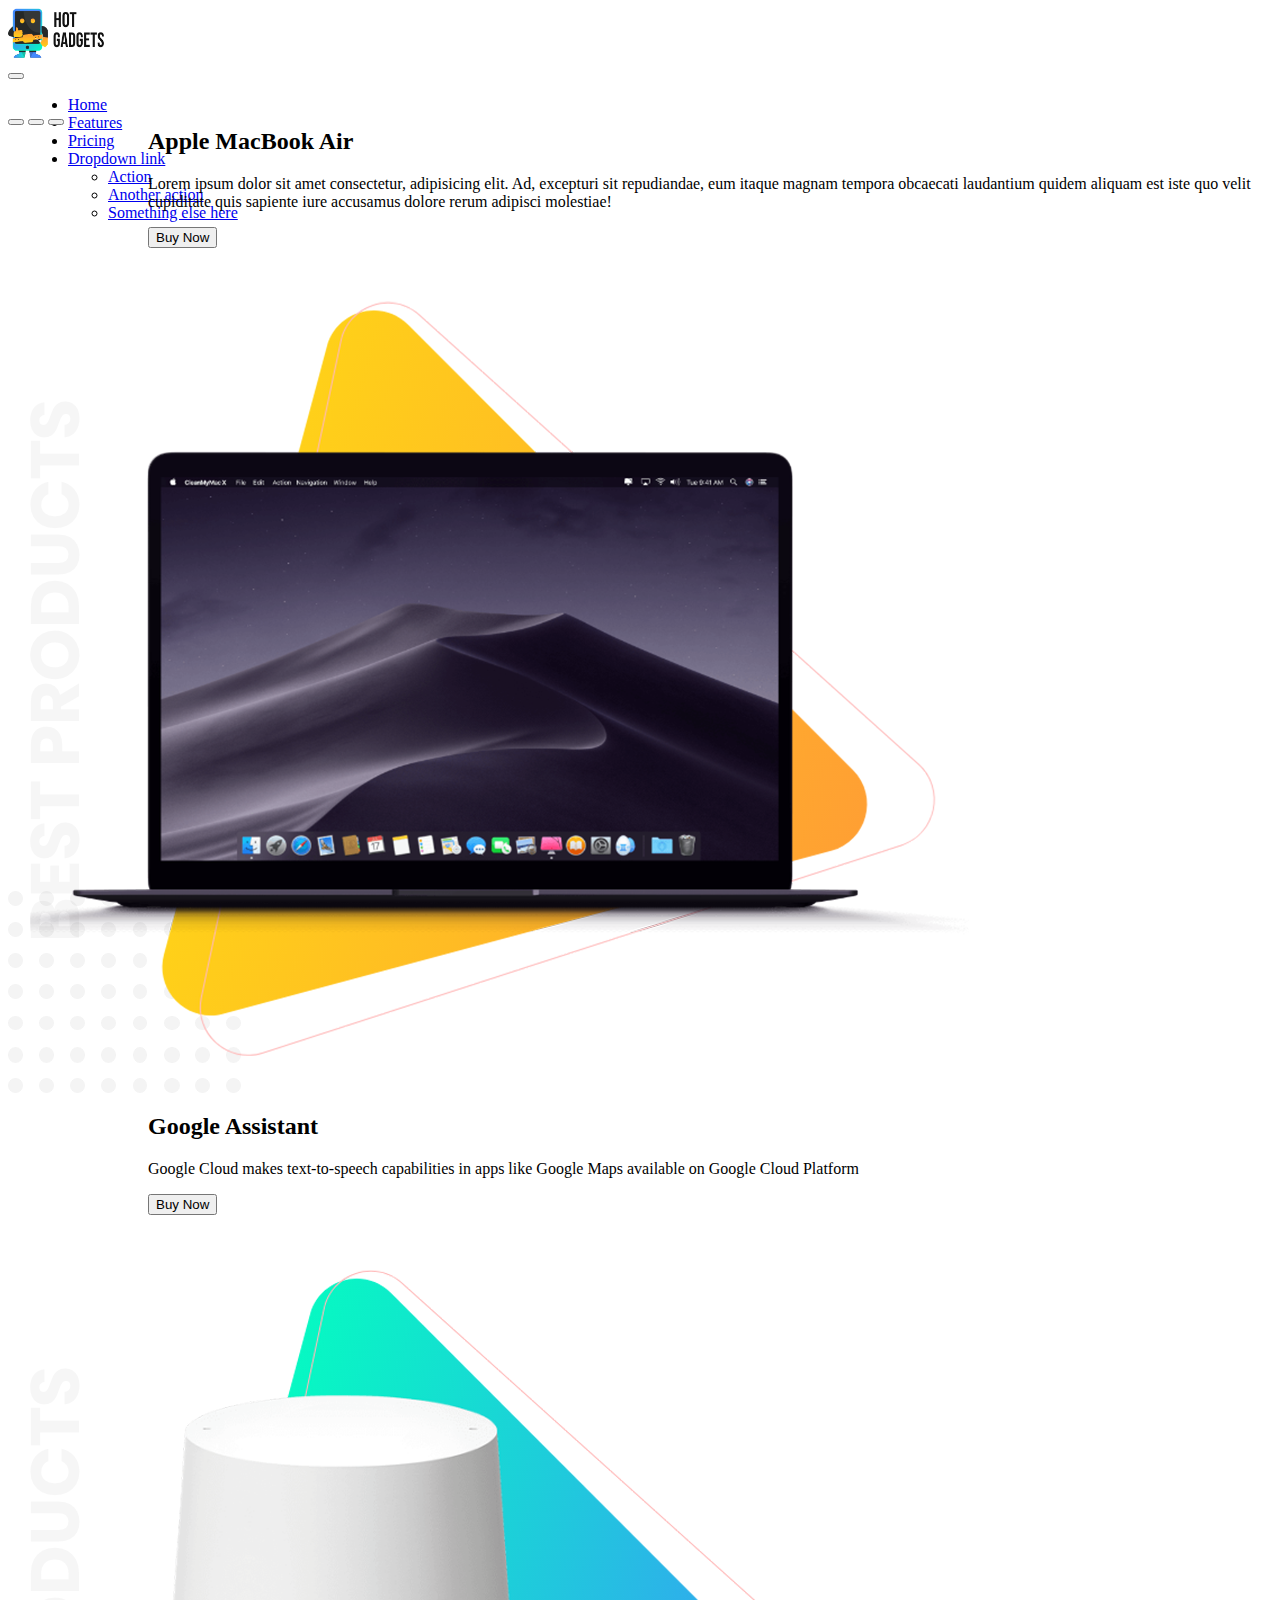
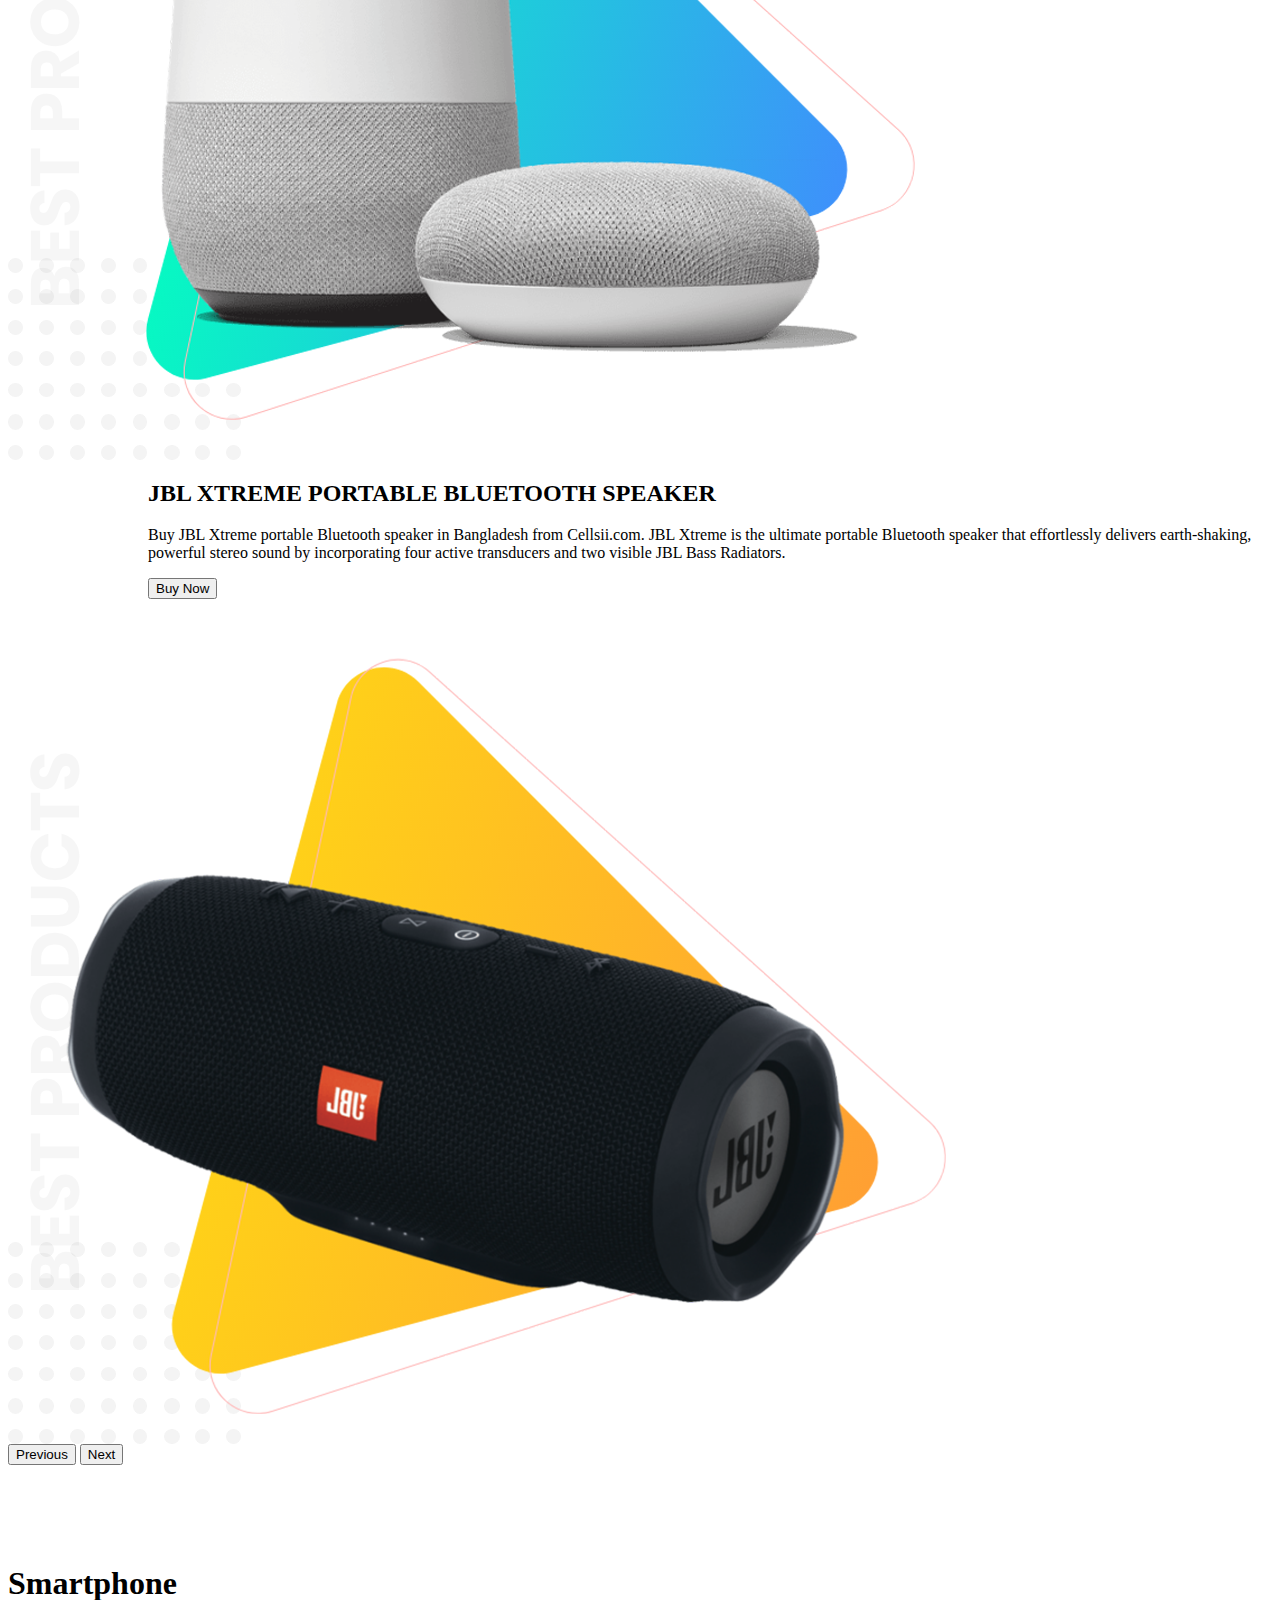
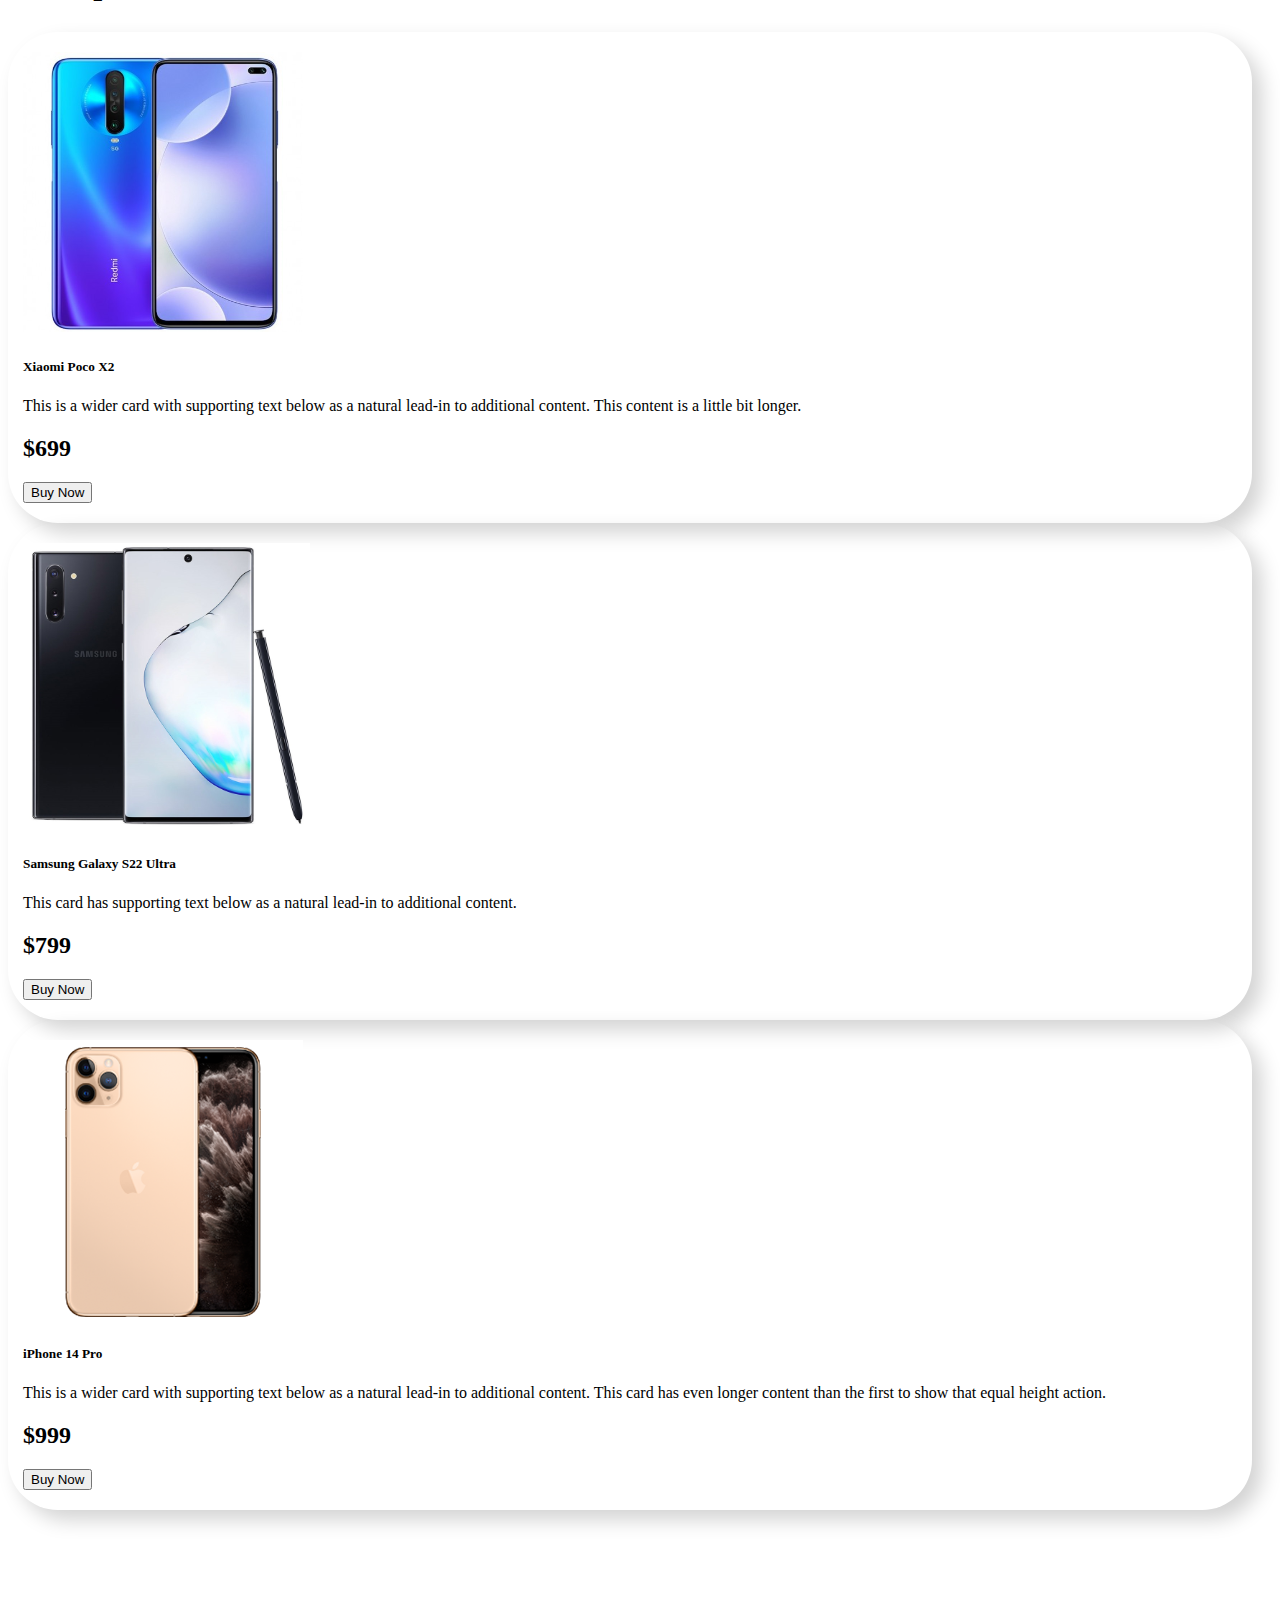
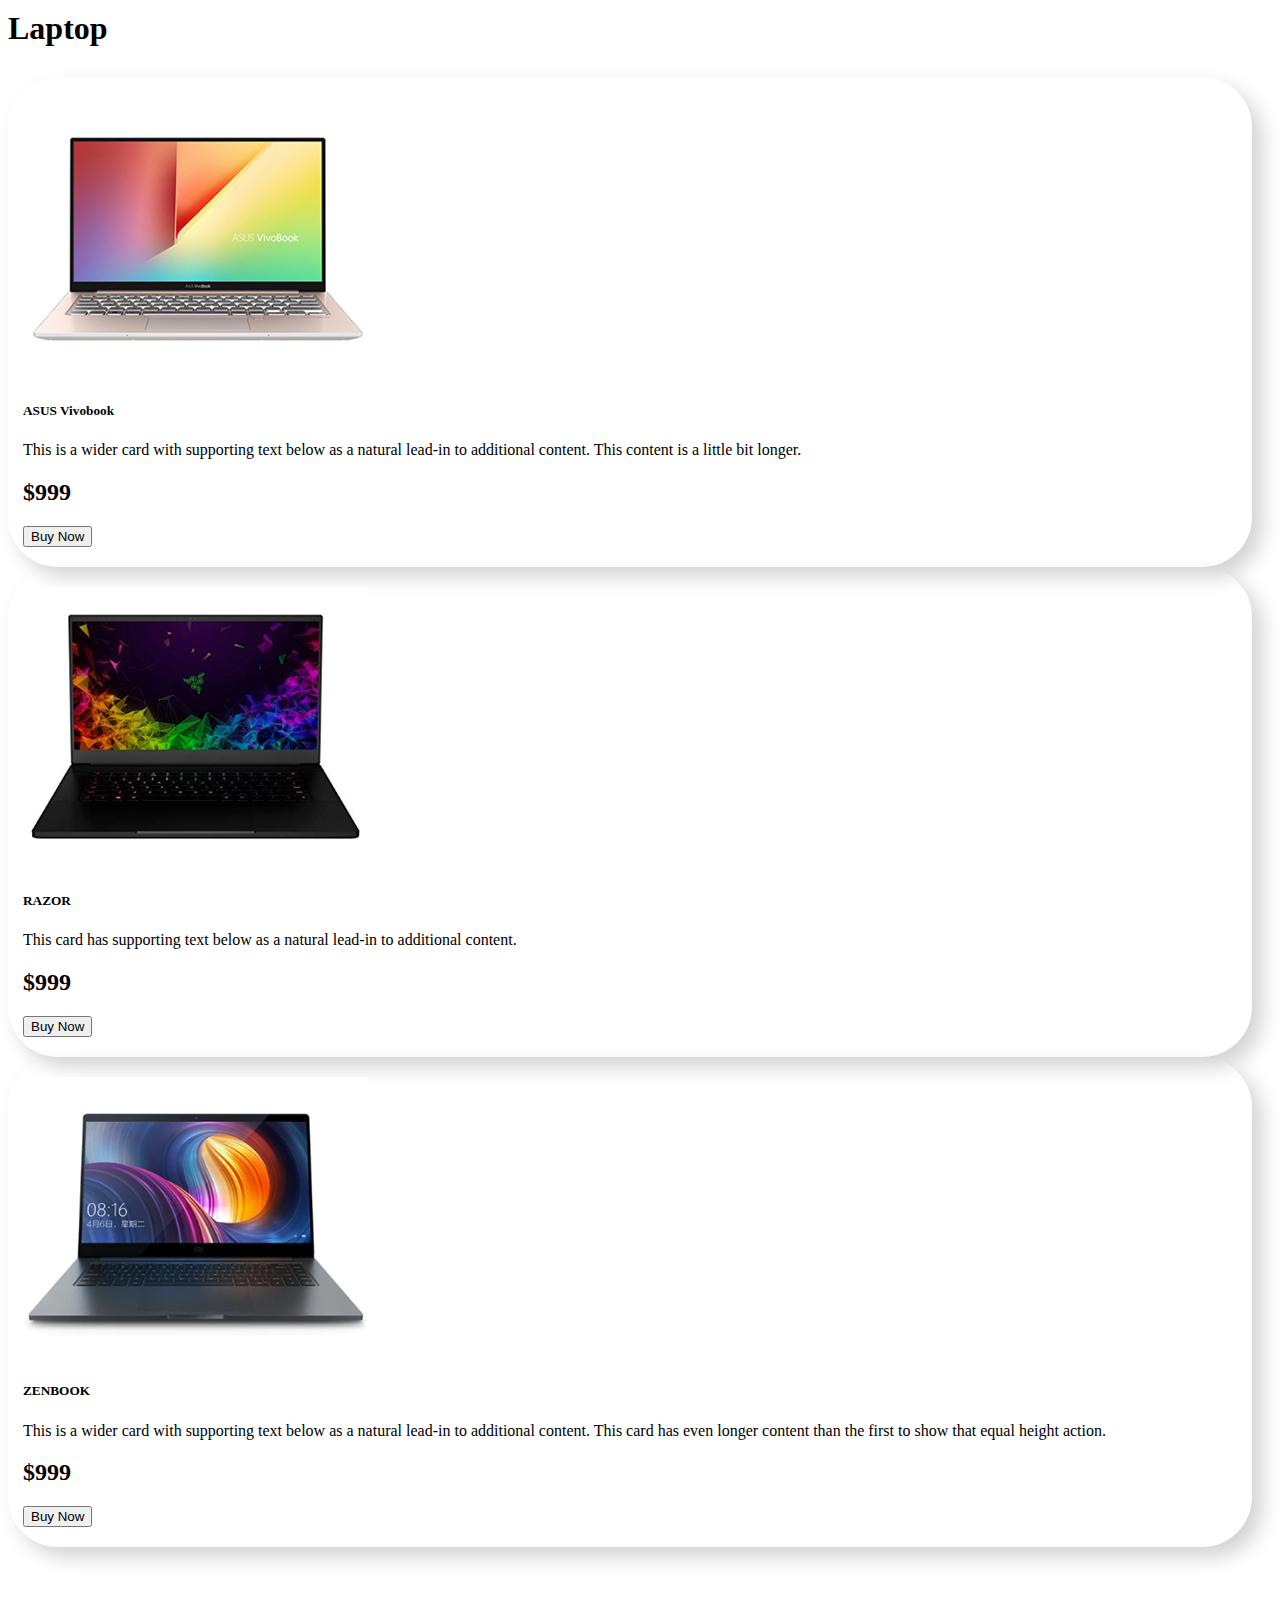
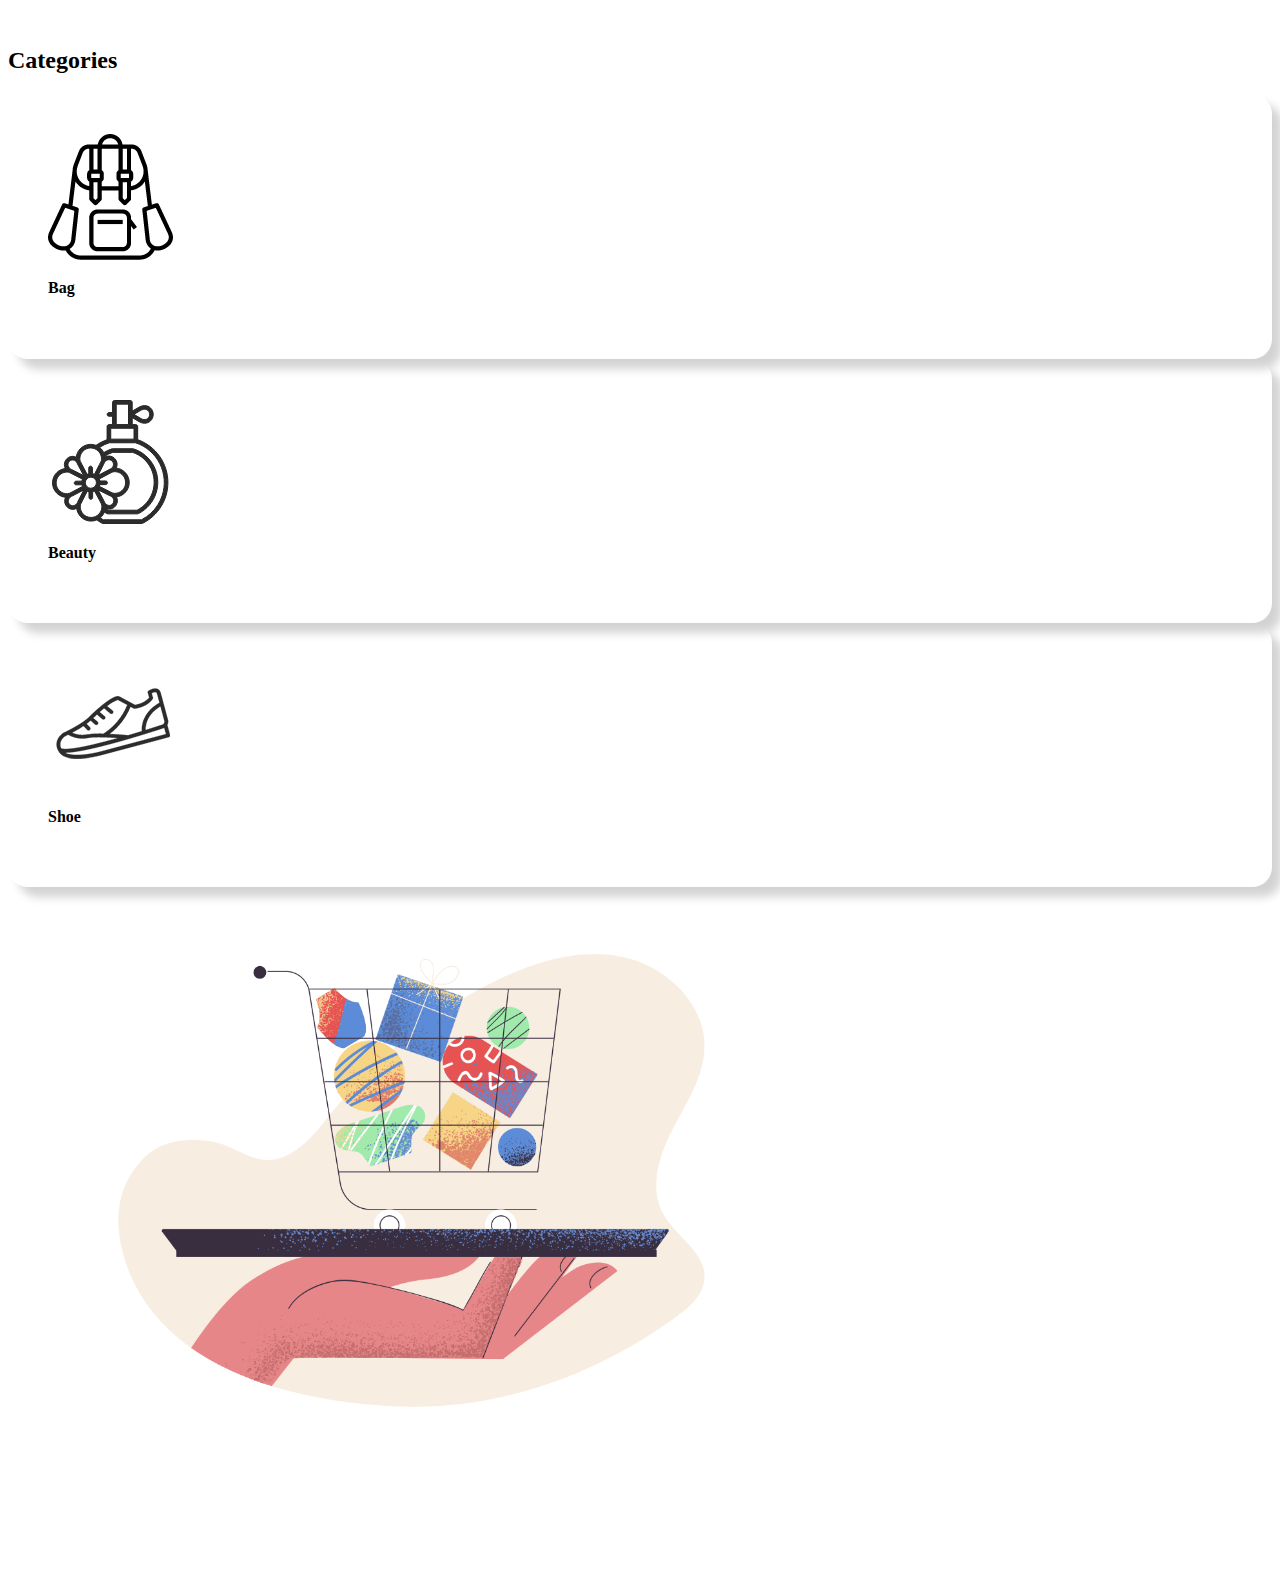
<file: index.html>
<!DOCTYPE html>
<html lang="en">

<head>
  <meta charset="UTF-8">
  <meta http-equiv="X-UA-Compatible" content="IE=edge">
  <meta name="viewport" content="width=device-width, initial-scale=1.0">
  <link href="https://cdn.jsdelivr.net/npm/bootstrap@5.0.2/dist/css/bootstrap.min.css" rel="stylesheet"
    integrity="sha384-EVSTQN3/azprG1Anm3QDgpJLIm9Nao0Yz1ztcQTwFspd3yD65VohhpuuCOmLASjC" crossorigin="anonymous">
  <link rel="stylesheet" href="style.css">
  <title>Hot-Gadgets</title>
</head>

<body>
  <header class="container">
    <nav class="navbar navbar-expand-lg navbar-light bg-light">
      <a class="navbar-brand" href="#">
        <img src="images\logo.png" width="100" height="50" class="d-inline-block align-top" alt="">
        <!-- Hot-Gadgets -->
      </a>
      <div class="d-grid ">
        <!-- <a class="navbar-brand" href="#"><img src="images\logo.png" alt="images\logo.png"></a> -->
        <button class="navbar-toggler" type="button" data-bs-toggle="collapse" data-bs-target="#navbarNavDropdown"
          aria-controls="navbarNavDropdown" aria-expanded="false" aria-label="Toggle navigation">
          <span class="navbar-toggler-icon"></span>
        </button>
      </div>
      <div class="container-fluid d-flex justify-content-end align-items-center">
        <div class="collapse navbar-collapse" id="navbarNavDropdown">
          <ul class="navbar-nav">
            <li class="nav-item">
              <a class="nav-link active" aria-current="page" href="#">Home</a>
            </li>
            <li class="nav-item">
              <a class="nav-link" href="#">Features</a>
            </li>
            <li class="nav-item">
              <a class="nav-link" href="#">Pricing</a>
            </li>
            <li class="nav-item dropdown">
              <a class="nav-link dropdown-toggle" href="#" id="navbarDropdownMenuLink" role="button"
                data-bs-toggle="dropdown" aria-expanded="false">
                Dropdown link
              </a>
              <ul class="dropdown-menu" aria-labelledby="navbarDropdownMenuLink">
                <li><a class="dropdown-item" href="#">Action</a></li>
                <li><a class="dropdown-item" href="#">Another action</a></li>
                <li><a class="dropdown-item" href="#">Something else here</a></li>
              </ul>
            </li>
          </ul>
        </div>
      </div>
    </nav>
  </div>
  </header>
  <section class="caro-container">
    <section class=" caro-banner">
      <div id="carouselExampleIndicators" class="carousel slide " data-bs-ride="carousel">
        <div class="carousel-indicators">
          <button type="button" data-bs-target="#carouselExampleIndicators" data-bs-slide-to="0" class="active"
            aria-current="true" aria-label="Slide 1"></button>
          <button type="button" data-bs-target="#carouselExampleIndicators" data-bs-slide-to="1"
            aria-label="Slide 2"></button>
          <button type="button" data-bs-target="#carouselExampleIndicators" data-bs-slide-to="2"
            aria-label="Slide 3"></button>
        </div>
        <div class="carousel-inner caro-inner-style">
          <div class="carousel-item active">
            <div class="row">
              <div class="col-md-6 d-flex align-items-center justify-content-center">
                <div class="caro-text">
                  <h2>Apple MacBook Air </h2>
                  <p>
                    Lorem ipsum dolor sit amet consectetur, adipisicing elit. Ad, excepturi sit repudiandae, eum itaque
                    magnam tempora obcaecati laudantium quidem aliquam est iste quo velit cupiditate quis sapiente iure
                    accusamus dolore rerum adipisci molestiae!
                  </p>
                  <div class="btn-buy-posi d-flex justify-content-center">
                    <button type="button" class="btn btn-dark text-white btn-buy"> Buy Now</button>
                  </div>
                </div>
              </div>
              <div class="col-md-6 carousel-item-img">
                <img src="images/banner-products/product-1.png" class="d-block w-100" alt="images/laptop/product-1.png">
              </div>
            </div>
          </div>
          <div class="carousel-item">
            <div class="row">
              <div class="col-md-6 d-flex align-items-center justify-content-center">
                <div class="caro-text">
                  <h2>Google Assistant</h2>
                  <p>
                    Google Cloud makes text-to-speech capabilities in apps like Google Maps available on Google Cloud
                    Platform
                  </p>
                  <div class="btn-buy-posi d-flex justify-content-center">
                    <button type="button" class="btn btn-dark text-white btn-buy"> Buy Now</button>
                  </div>
                </div>
  
              </div>
              <div class="col-md-6 carousel-item-img">
                <img src="images/banner-products/slider-1.png" class="d-block w-100" alt="images/laptop/product-1.png">
              </div>
            </div>
          </div>
          <div class="carousel-item">
            <div class="row">
              <div class="col-md-6 d-flex align-items-center justify-content-center">
                <div class="caro-text">
                  <h2>JBL XTREME PORTABLE BLUETOOTH SPEAKER</h2>
                  <p>
                    Buy JBL Xtreme portable Bluetooth speaker in Bangladesh from Cellsii.com. JBL Xtreme is the ultimate
                    portable Bluetooth speaker that effortlessly delivers earth-shaking, powerful stereo sound by
                    incorporating four active transducers and two visible JBL Bass Radiators.
                  </p>
                  <div class="btn-buy-posi d-flex justify-content-center">
                    <button type="button" class="btn btn-dark text-white btn-buy"> Buy Now</button>
                  </div>
                </div>
              </div>
              <div class="col-md-6 carousel-item-img">
                <img src="images/banner-products/slider-3.png" class="d-block w-100" alt="images/laptop/product-3.png">
              </div>
            </div>
  
          </div>
        </div>
        <button class="carousel-control-prev" type="button" data-bs-target="#carouselExampleIndicators"
          data-bs-slide="prev">
          <span class="carousel-control-prev-icon" aria-hidden="true"></span>
          <span class="visually-hidden">Previous</span>
        </button>
        <button class="carousel-control-next" type="button" data-bs-target="#carouselExampleIndicators"
          data-bs-slide="next">
          <span class="carousel-control-next-icon" aria-hidden="true"></span>
          <span class="visually-hidden">Next</span>
        </button>
      </div>
    </section>
  </section>
  <main>
    <section class="container smartphone">
      <h1>Smartphone</h1>
      <div class="row row-cols-1 row-cols-md-3 g-4">
        <div class="col">
          <div class="card h-100">
            <img src="images/phone/phone-1.png" class="card-img-top" alt="...">
            <div class="card-body">
              <h5 class="card-title">Xiaomi Poco X2</h5>
              <p class="card-text">This is a wider card with supporting text below as a natural lead-in to additional
                content. This content is a little bit longer.</p>
            </div>
            <div class="card-footer d-flex justify-content-center">
              <div>
                <h2 class="price">$699</h2>
                <small class="text-muted "><button type="button" class="btn btn-dark text-white btn-buy"> Buy
                  Now</button></small>
              </div>
            </div>
          </div>
        </div>
        <div class="col">
          <div class="card h-100">
            <img src="images/phone/phone-3.png" class="card-img-top" alt="...">
            <div class="card-body">
              <h5 class="card-title">Samsung Galaxy S22 Ultra</h5>
              <p class="card-text">This card has supporting text below as a natural lead-in to additional content.</p>
            </div>
            <div class="card-footer d-flex justify-content-center">
              <div>
                <h2 class="price">$799</h2>
              <small class="text-muted"><button type="button" class="btn btn-dark text-white btn-buy"> Buy
                  Now</button></small>
              </div>
            </div>
          </div>
        </div>
        <div class="col">
          <div class="card h-100">
            <img src="images/phone/phone-2.png" class="card-img-top" alt="...">
            <div class="card-body">
              <h5 class="card-title">iPhone 14 Pro</h5>
              <p class="card-text">This is a wider card with supporting text below as a natural lead-in to additional
                content. This card has even longer content than the first to show that equal height action.</p>
            </div>
            <div class="card-footer  d-flex justify-content-center ">
              <div>
                <h2 class="price">$999</h2>
              <small class="text-muted"><button type="button" class="btn btn-dark text-white btn-buy"> Buy
                  Now</button></small>
              </div>
            </div>
          </div>
        </div>
      </div>
    </section>
    <section class="container laptop">
      <h1>Laptop</h1>
      <div class="row row-cols-1 row-cols-md-3 g-4">
        <div class="col">
          <div class="card h-100">
            <img src="images/laptop/product-1.png" class="card-img-top" alt="...">
            <div class="card-body">
              <h5 class="card-title">ASUS Vivobook</h5>
              <p class="card-text">This is a wider card with supporting text below as a natural lead-in to additional
                content. This content is a little bit longer.</p>
            </div>
            <div class="card-footer  d-flex justify-content-center">
              <div>
                <h2 class="price">$999</h2>
              <small class="text-muted"><button type="button" class="btn btn-dark text-white btn-buy"> Buy
                  Now</button></small>
              </div>
            </div>
          </div>
        </div>
        <div class="col">
          <div class="card h-100">
            <img src="images/laptop/product-2.png" class="card-img-top" alt="...">
            <div class="card-body">
              <h5 class="card-title">RAZOR</h5>
              <p class="card-text">This card has supporting text below as a natural lead-in to additional content.</p>
            </div>
            <div class="card-footer  d-flex justify-content-center">
              <div>
                <h2 class="price">$999</h2>
              <small class="text-muted"><button type="button" class="btn btn-dark text-white btn-buy"> Buy
                  Now</button></small>
              </div>
            </div>
          </div>
        </div>
        <div class="col">
          <div class="card h-100">
            <img src="images/laptop/product-3.png" class="card-img-top" alt="...">
            <div class="card-body">
              <h5 class="card-title">ZENBOOK</h5>
              <p class="card-text">This is a wider card with supporting text below as a natural lead-in to additional
                content. This card has even longer content than the first to show that equal height action.</p>
            </div>
            <div class="card-footer  d-flex justify-content-center">
              <div>
                <h2 class="price">$999</h2>
              <small class="text-muted"><button type="button" class="btn btn-dark text-white btn-buy"> Buy
                  Now</button></small>
              </div>
            </div>
          </div>
        </div>
      </div>
    </section>
  </main>
  <!-- New with flex-wrap -->
  <div class="container"><h2 class="categorie-title d-flex justify-content-center">Categories</h2></div>
  <section class="container ">
    <div class="row grid catagorie">
      <div class="col-3 d-flex justify-content-center align-items-center">
        <div class="cat row">
          <div>
            <img src="images/Categories/bag.png" alt="" >
          <h4 class="d-flex justify-content-center align-items-center">Bag</h4>
          </div>
        </div>
      </div>
      <div class="col-3 d-flex flex-column justify-content-center align-items-center">
        <div class="two-image cat row">
          <div>
            <img src="images/Categories/perfume.png" alt="" >
          <h4 class="d-flex justify-content-center align-items-center">Beauty</h4>
          </div>
        </div>
        <div class="two-image cat row">
          <div>
            <img src="images/Categories/shoe.png" alt="" class="">
          <h4 class="d-flex justify-content-center align-items-center">Shoe</h4>
          </div>
        </div>
      </div>
      <div class="col-6 d-flex justify-content-center align-items-center">
        <img src="images/Categories/pale-order.png" alt="" class="">
      </div>
    </div>
  </section>
  <!-- Old with Grid Row Colum -->
  <!-- <section class="container ">
    <h2 class="categorie-title d-flex justify-content-center">Categories</h2>
    <div class="row">
      <div class="col-3 d-flex justify-content-center align-items-center">
        <div class="cat">
          <img src="images/Categories/bag.png" alt="" >
          <h4 class="d-flex justify-content-center align-items-center">Bag</h4>
        </div>
      </div>
      <div class="col-3 d-flex flex-column justify-content-center align-items-center">
        <div class="two-image cat">
          <img src="images/Categories/perfume.png" alt="" >
          <h4 class="d-flex justify-content-center align-items-center">Beauty</h4>
        </div>
        <div class="two-image cat">
          <img src="images/Categories/shoe.png" alt="" class="">
          <h4 class="d-flex justify-content-center align-items-center">Shoe</h4>
        </div>
      </div>
      <div class="col-6 d-flex justify-content-center align-items-center">
        <img src="images/Categories/pale-order.png" alt="" class="">
      </div>
    </div>
  </section> -->
  







  <script src="https://cdn.jsdelivr.net/npm/bootstrap@5.0.2/dist/js/bootstrap.bundle.min.js"
    integrity="sha384-MrcW6ZMFYlzcLA8Nl+NtUVF0sA7MsXsP1UyJoMp4YLEuNSfAP+JcXn/tWtIaxVXM"
    crossorigin="anonymous"></script>
</body>

</html>
</file>
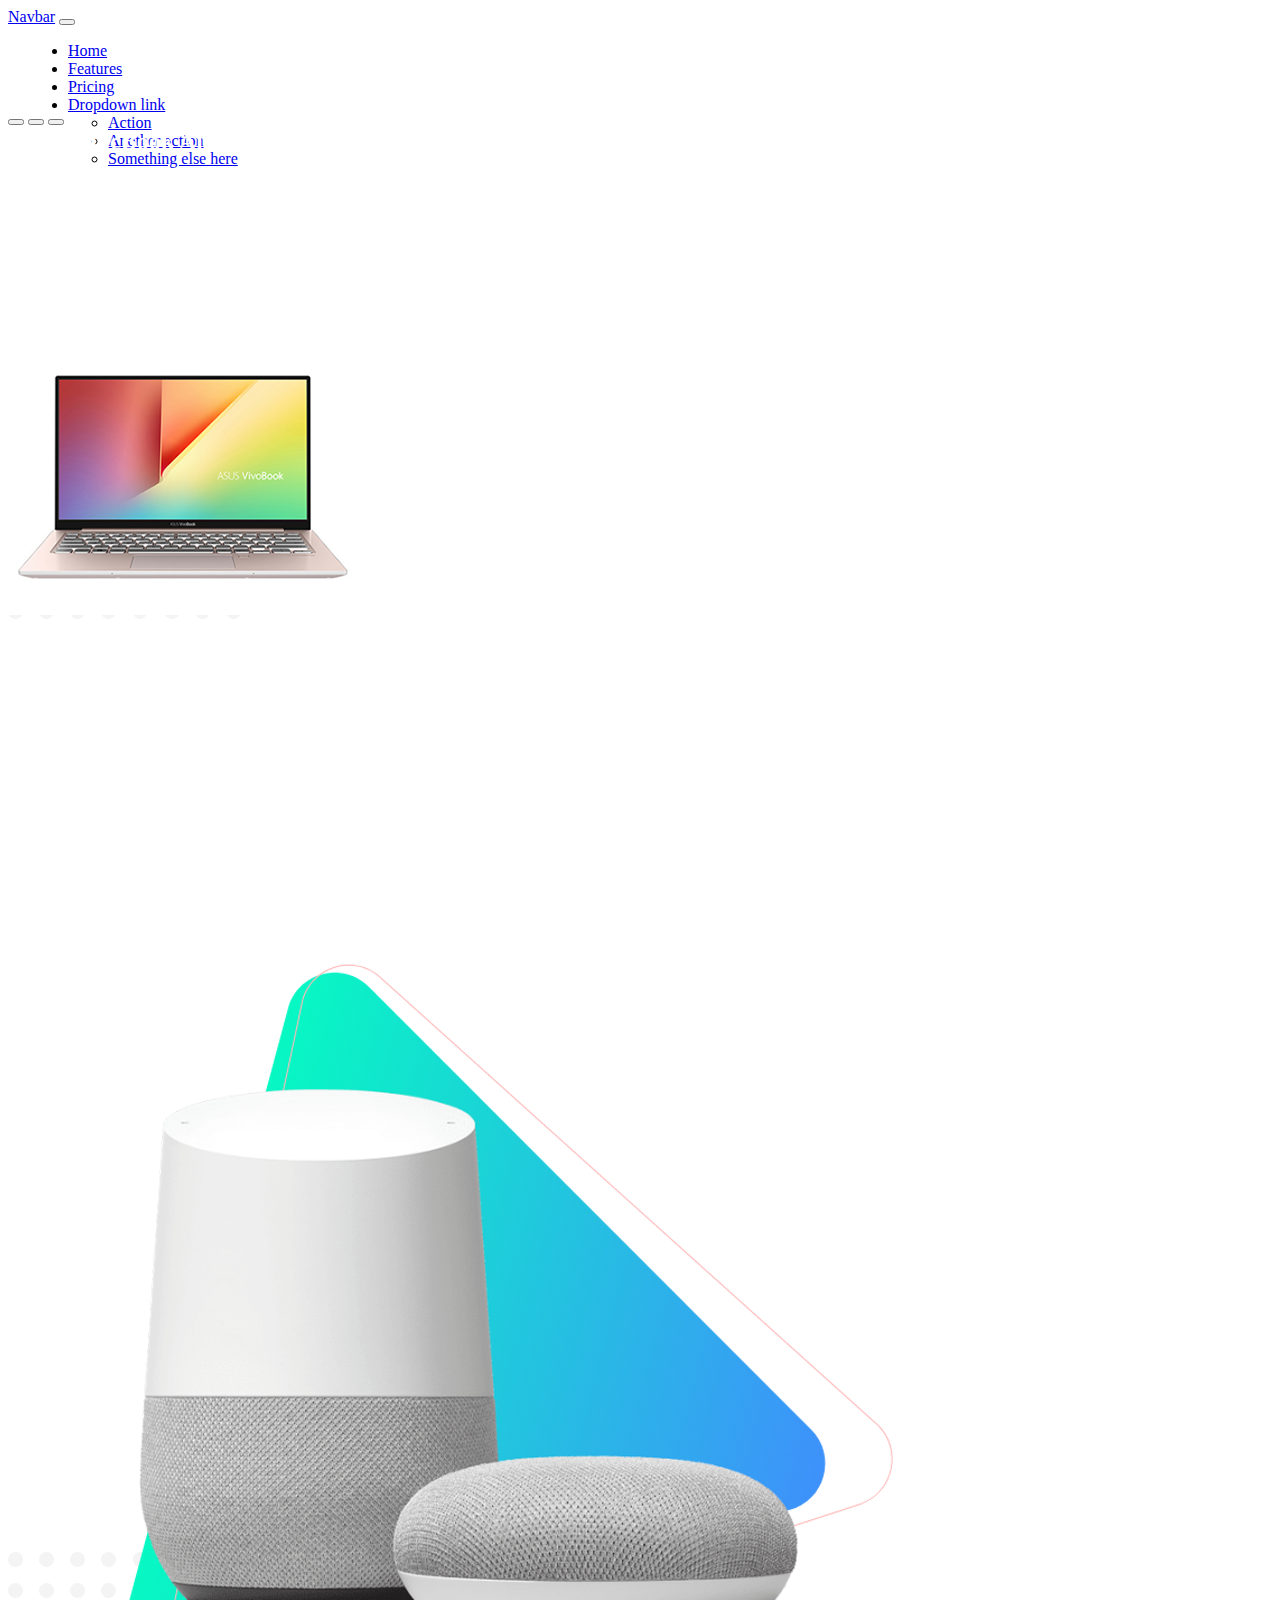
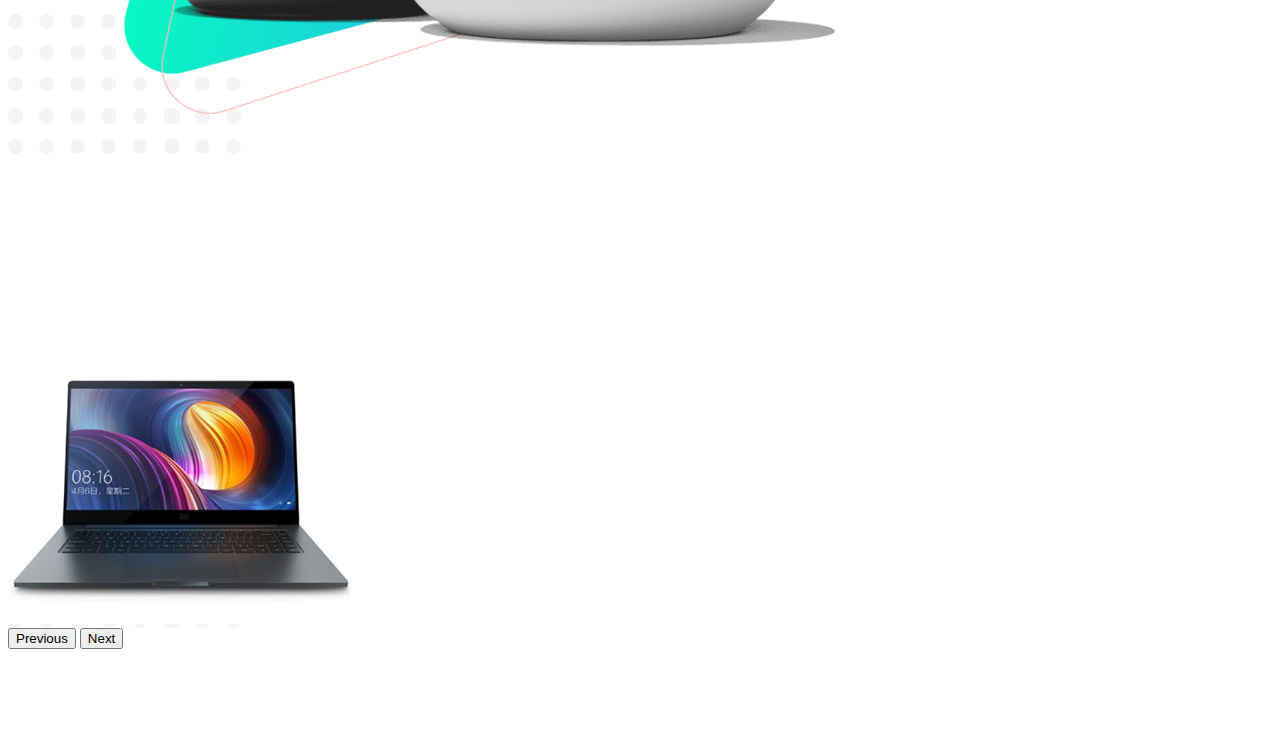
<file: index copy.html>
<!DOCTYPE html>
<html lang="en">

<head>
  <meta charset="UTF-8">
  <meta http-equiv="X-UA-Compatible" content="IE=edge">
  <meta name="viewport" content="width=device-width, initial-scale=1.0">
  <link href="https://cdn.jsdelivr.net/npm/bootstrap@5.0.2/dist/css/bootstrap.min.css" rel="stylesheet"
    integrity="sha384-EVSTQN3/azprG1Anm3QDgpJLIm9Nao0Yz1ztcQTwFspd3yD65VohhpuuCOmLASjC" crossorigin="anonymous">
  <link rel="stylesheet" href="style.css">
  <title>Hot-Gadgets</title>
</head>

<body>
  <header class="container">
    <nav class="navbar navbar-expand-lg navbar-light bg-light">
      <div class="container-fluid">
        <a class="navbar-brand" href="#">Navbar</a>
        <button class="navbar-toggler" type="button" data-bs-toggle="collapse" data-bs-target="#navbarNavDropdown"
          aria-controls="navbarNavDropdown" aria-expanded="false" aria-label="Toggle navigation">
          <span class="navbar-toggler-icon"></span>
        </button>
        <div class="collapse navbar-collapse" id="navbarNavDropdown">
          <ul class="navbar-nav">
            <li class="nav-item">
              <a class="nav-link active" aria-current="page" href="#">Home</a>
            </li>
            <li class="nav-item">
              <a class="nav-link" href="#">Features</a>
            </li>
            <li class="nav-item">
              <a class="nav-link" href="#">Pricing</a>
            </li>
            <li class="nav-item dropdown">
              <a class="nav-link dropdown-toggle" href="#" id="navbarDropdownMenuLink" role="button"
                data-bs-toggle="dropdown" aria-expanded="false">
                Dropdown link
              </a>
              <ul class="dropdown-menu" aria-labelledby="navbarDropdownMenuLink">
                <li><a class="dropdown-item" href="#">Action</a></li>
                <li><a class="dropdown-item" href="#">Another action</a></li>
                <li><a class="dropdown-item" href="#">Something else here</a></li>
              </ul>
            </li>
          </ul>
        </div>
      </div>
    </nav>
  </header>
  <section class="container">
    <div id="carouselExampleIndicators" class="carousel slide" data-bs-ride="carousel">
      <div class="carousel-indicators">
        <button type="button" data-bs-target="#carouselExampleIndicators" data-bs-slide-to="0" class="active"
          aria-current="true" aria-label="Slide 1"></button>
        <button type="button" data-bs-target="#carouselExampleIndicators" data-bs-slide-to="1"
          aria-label="Slide 2"></button>
        <button type="button" data-bs-target="#carouselExampleIndicators" data-bs-slide-to="2"
          aria-label="Slide 3"></button>
      </div>
      <div class="carousel-inner">
        <div class="carousel-item active">
          <div class="row">
            <div class="col-md-6">
              <h2>Apple MacBook Air 13.3-Inch Retina Display 8-core Apple M1 chip with 8GB RAM, 256GB SSD (MGN63) Space Gray</h2>
              <p>
                Apple's thinnest, lightest notebook, completely transformed by the Apple M1 chip. CPU speeds up to 3.5x faster. GPU speeds up to 5x faster. Our most advanced Neural Engine for up to 9x faster machine learning. The longest battery life ever in a MacBook Air. And a silent, fanless design. This much power has never been this ready to go. Itâ€™s here. Our first chip designed specifically for Mac. Packed with an astonishing 16 billion transistors, the Apple M1 system on a chip (SoC) integrates the CPU, GPU, Neural Engine, I/O, and so much more onto a single tiny chip. With incredible performance, custom technologies, and industry-leading power efficiency,1 M1 is not just a next step for Mac â€” itâ€™s another level entirely.M1 has the fastest CPU weâ€™ve ever made. With that kind of processing speed, MacBook Air can take on new extraordinarily intensive tasks like professional-quality editing and action-packed gaming. But the 8â€‘core CPU on M1 isnâ€˜t just up to 3.5x faster than the previous generation2 â€” it balances high-performance cores with efficiency cores that can still crush everyday jobs while using just a tenth of the power.Up to 7-core GPUThe GPU in M1 puts MacBook Air in a class of its own. M1 features the worldâ€˜s fastest integrated graphics in a personal computer.8 Thatâ€™s up to 5x faster graphics performance compared with the previous generation.
              </p>
            </div>
            <div class="col-md-6">
              <img src="images/laptop/product-1.png" class="d-block w-100" alt="images/laptop/product-1.png">
            </div>
          </div>
        </div>
        <div class="carousel-item">
          <div class="row">
            <div class="col-md-6">
              <h2>Razer Blade 17 || 2021 Model || 17.3″ FHD 360Hz Display Gaming Laptop ( I7-11800H, 16GB, 1TB SSD, RTX3060 8GB, W10 )</h2>
              <p>
                The Razer Blade 15 Advanced Model Laptop is powered by 11th Gen Intel Core i7-11800H 8 Cores (2.3GHz / 4.6GHz) with NVIDIA GeForce Graphics. This Razer Gaming Laptop featured up to NVIDIA GeForce RTX3070 8GB GDDR6 VRAM Graphics, 1TB SSD (M.2 NVMe PCIe 4.0 x4) + Open M.2 PCIe 4.0 x4 Slot for easy expansion, 16GB DDR4 3200MHz RAM and up to QHD 2560×1440 Display, 100% DCI-P3, Individually factory calibrated for an obscene competitive advantage in high-FPS games. Razer Gaming Laptop has finally brought a laptop that is truly made for gamers. The design to the intricate choice of components has made this laptop the number one choice for any gamer. From sleek design to battery life, this is the best portable gaming laptop in its generation. Nothing can compare to the raw performance that this laptop provides. Now with the option to pair 11th Gen Intel Core i7-11800H, the Razer Blade 15 Advanced Model's potent performance is fully capable of powering through creative tasks with ease and can handle the running and streaming of the latest AAA games simultaneously. The Integrated Intel Wireless Wi-Fi 6E AX210 (IEEE 802.11a/b/g/n/ac/ax) peak wireless gaming performance. It's including support for real-time ray tracing. The i7-11800H processors provide the ultimate level of performance for gamers and creators with the Advanced model. This Latest Razer Blade 15 has 2 x Thunderbolt 4 (USB-C), 2 x USB-C 3.2 Gen 2, Supports Power Delivery 3 (15W), 3 x USB-A 3.2 Gen 2, 1x UHS-III SD Card Reader, 1x HDMI 2.1, 1x DisplayPort (via USB-C Alt-DP). The Razer Blade 14 featured Stereo 2.0 x 2 Speakers, a 3.5mm Combo-Jack, a 4-mic array, Intel Platform Trust Technology (Intel PTT) security embedded, TPM 2.0 THX Spatial Audio additional features that make it different from other laptops.
              </p>
            </div>
            <div class="col-md-6">
              <img src="images/banner-products/slider-1.png" class="d-block w-100" alt="images/laptop/product-1.png">
            </div>
          </div>
        </div>
        <div class="carousel-item">
          <div class="row">
            <div class="col-md-6">
              <h2>ASUS ProArt Studiobook Pro 16 OLED W7600H3A Core i7 11th Gen RTX A3000 6GB Graphics 16" OLED Laptop</h2>
              <p>
                The ASUS ProArt Studiobook Pro 16 OLED W7600H3A Laptop Improve Your Work Experience With ASUS's 16" ProArt StudioBook Pro W7600H3A. The ProArt StudioBook Pro W7600H3A optimizes workflow in creative and unique ways thanks to its OLED displays. The resolution of the main 16-inch display is 3840 x 2400. The ProArt StudioBook Pro W7600H3A has a 2.3 GHz Intel Core I7-11800H processor (24M caches, up to 4.6 GHz, 8 cores), 32GB of DDR4 RAM, and a 1TB M.2 PCIe NVMe solid-state drive to provide improved system performance, suitable for a variety of graphic design programs. The NVIDIA RTX A3000 Laptop GPU, with a boost up to 1560MHz at 90W (105W with Dynamic Boost), 6GB GDDR6, enables vivid colors and detailed imagery, which is crucial for designers seeking color accuracy. A variety of Thunderbolt 4 ports are also included on the ProArt StudioBook Pro W7600H3A for faster data transfers with external drives and multi-display support.
              </p>
            </div>
            <div class="col-md-6">
              <img src="images/laptop/product-3.png" class="d-block w-100" alt="images/laptop/product-3.png">
            </div>
          </div>

        </div>
      </div>
      <button class="carousel-control-prev" type="button" data-bs-target="#carouselExampleIndicators"
        data-bs-slide="prev">
        <span class="carousel-control-prev-icon" aria-hidden="true"></span>
        <span class="visually-hidden">Previous</span>
      </button>
      <button class="carousel-control-next" type="button" data-bs-target="#carouselExampleIndicators"
        data-bs-slide="next">
        <span class="carousel-control-next-icon" aria-hidden="true"></span>
        <span class="visually-hidden">Next</span>
      </button>
    </div>
  </section>
  <main>

  </main>







  <script src="https://cdn.jsdelivr.net/npm/bootstrap@5.0.2/dist/js/bootstrap.bundle.min.js"
    integrity="sha384-MrcW6ZMFYlzcLA8Nl+NtUVF0sA7MsXsP1UyJoMp4YLEuNSfAP+JcXn/tWtIaxVXM"
    crossorigin="anonymous"></script>
</body>

</html>
</file>
<file: style.css>
/* *{
    margin: 0px;
} */
.gold-yello {
    background: radial-gradient(circle at 10% 20%, rgb(228, 118, 0) 0%, rgb(247, 189, 2) 90%);
}
.navbar {
    height: 100px;
}
.nav-item {
    margin-left: 20px;
}
.carousel-indicators {
    margin: 0px !important;
    height: 0px !important;
}
.carousel-indicators ol {
    width: 100%;
}

.carousel-indicators li {
    height: 3px !important;
    border-radius: 0px !important;
    width: 25%;
}
.carousel-style {
    width: 100%;
    height: 200px;
}
.caro-banner{
    /* height: 750px; */
    

}
.caro-container {
    
    background-repeat: none;
    background-position: left bottom;

}
.caro-inner-style {
    /* background: linear-gradient(to top, #09203f 0%, #537895 100%); */
    /* border: 2px solid black; */
}

#carouselExampleIndicators{
    color: white;
}
.carousel-item {
    background-image: url(images/bg-2.png);
    background-repeat: no-repeat;
    background-position: left bottom;
}
.carousel-item-img {
    background-image: url(images/bg-1.png);
    background-repeat: no-repeat;
    background-position: left center;
}
.carousel-item-img img {
    margin-left: 22px;
}
.caro-text {
    margin-left: 140px;
    color: black;
}
.caro-text p{
    /* margin-left: 10px; */
    color: black;
}
.caro-text button{
    /* margin-left: 10px; */
    
}
.btn-buy {
    /* position: relative;
    left: 100px; */
}
.btn-buy-posi {

}
.card {
    border: none;
    box-shadow: 10px 10px 20px lightgray;
    padding: 20px 15px;
    margin-right: 20px;
    border-radius: 50px;
}
.card-footer {
    border-top: none;
    background-color: white;
}
section {
    margin-bottom: 100px;
}
section h1 {
    margin-bottom: 30px;
}
.categorie-title {
    /* text-decoration-line: underline; */
    /* text-decoration-thickness: 10px; */
    /* text-decoration-color: gold; */
    /* text-decoration-color: radial-gradient(circle at 10% 20%, rgb(228, 118, 0) 0%, rgb(247, 189, 2) 90%); */

}
.underline {
    padding-top: 100px;
}
.cl{
    background-color: aqua;
}
.two-image {
    /* margin-top: 100px; */
}
.cat {
    box-shadow: 10px 10px 10px lightgray;
    border-radius: 20px;
    padding: 40px 40px;
}
.cat h4 {
    margin-top: 15px;
}
@media (max-width: px) {
    .catagorie{
        /* display: flex;
        flex-direction: column; */
    }
}
</file>
